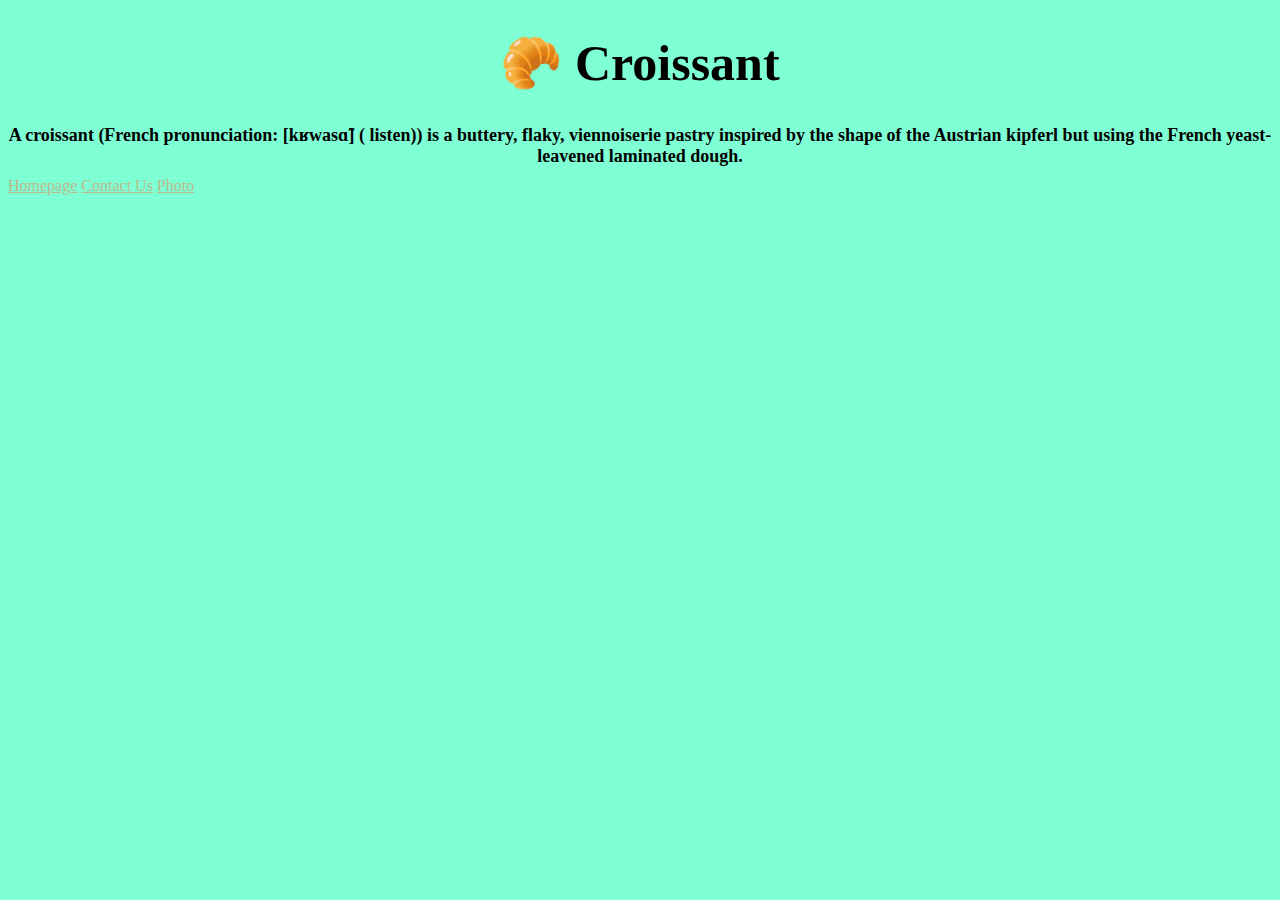
<file: index.html>
<!DOCTYPE html>
<html lang="en">
  <head>
    <meta charset="UTF-8" />
    <meta
      name="description"
      content="Croissant.com is a small café based in Frankfurt, Germany. Come visit us and let us surprise you with thendiffernent variaty of home made croissants"
    />
    <meta http-equiv="X-UA-Compatible" content="IE=edge" />
    <meta name="viewport" content="width=device-width, initial-scale=1.0" />
    <link
      href="https://cdn.jsdelivr.net/npm/bootstrap@5.3.0-alpha1/dist/css/bootstrap.min.css"
      rel="stylesheet"
      integrity="sha384-GLhlTQ8iRABdZLl6O3oVMWSktQOp6b7In1Zl3/Jr59b6EGGoI1aFkw7cmDA6j6gD"
      crossorigin="anonymous"
    />
    <link rel="stylesheet" href="src/style.css" />

    <title>Short introduction of - Croissant.com</title>
  </head>
  <body>
    <h1 class="croissantUs">🥐 Croissant</h1>
    <h3 class="croissantDefinition">
      A croissant (French pronunciation: [kʁwasɑ̃] ( listen)) is a buttery,
      flaky, viennoiserie pastry inspired by the shape of the Austrian kipferl
      but using the French yeast-leavened laminated dough.
    </h3>
    <div class="d-flex justify-content-evenly">
      <a href="index.html" title="Croisant.com Homepage">Homepage</a>
      <a href="contact.html" title="Croisant.com Contact">Contact Us</a>
      <a href="photo.html" title="Croisant.com Picture">Photo</a>
    </div>
  </body>
</html>
</file>
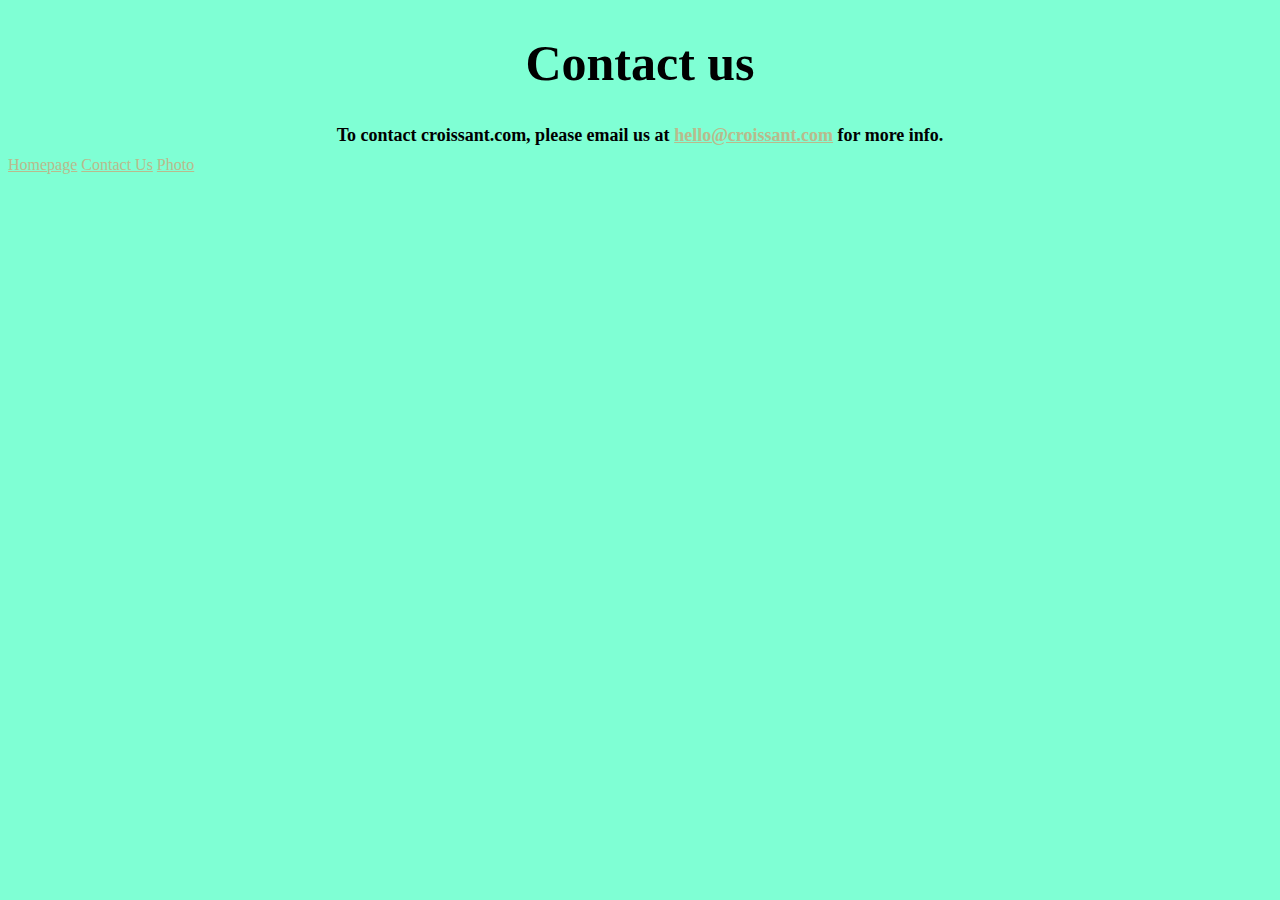
<file: contact.html>
<!DOCTYPE html>
<html lang="en">
  <head>
    <title>Contact Croissant.com</title>
    <meta charset="UTF-8" />
    <meta name="description" content="Contact Information of Croissant.com" />
    <meta http-equiv="X-UA-Compatible" content="IE=edge" />
    <meta name="viewport" content="width=device-width, initial-scale=1.0" />
    <link
      href="https://cdn.jsdelivr.net/npm/bootstrap@5.3.0-alpha1/dist/css/bootstrap.min.css"
      rel="stylesheet"
      integrity="sha384-GLhlTQ8iRABdZLl6O3oVMWSktQOp6b7In1Zl3/Jr59b6EGGoI1aFkw7cmDA6j6gD"
      crossorigin="anonymous"
    />
    <link rel="stylesheet" href="src/style.css" />
  </head>
  <body>
    <h1>Contact us</h1>
    <h3>
      To contact croissant.com, please email us at
      <a href="mailto:hello@croissant.com" title="Croissant.com email link"
        >hello@croissant.com</a
      >
      for more info.
    </h3>
    <div class="d-flex justify-content-evenly">
      <a href="index.html" title="Croisant.com Homepage">Homepage</a>
      <a href="contact.html" title="Croisant.com Contact">Contact Us</a>
      <a href="photo.html" title="Croisant.com Picture">Photo</a>
    </div>
  </body>
</html>
</file>
<file: src/style.css>
body {
    background-color: aquamarine;
}

h1 {
    text-align: center;
    font-size: 50px;
}

h3 {
    font-size: 18px;
    margin: 10px auto;
    text-align: center;
}

a {
    color: rgb(186, 186, 141);
}

.croissantPhoto {
    max-width: 100%;
    border-radius: 10px;
    display: block;
    margin: 30px auto;

}
</file>
